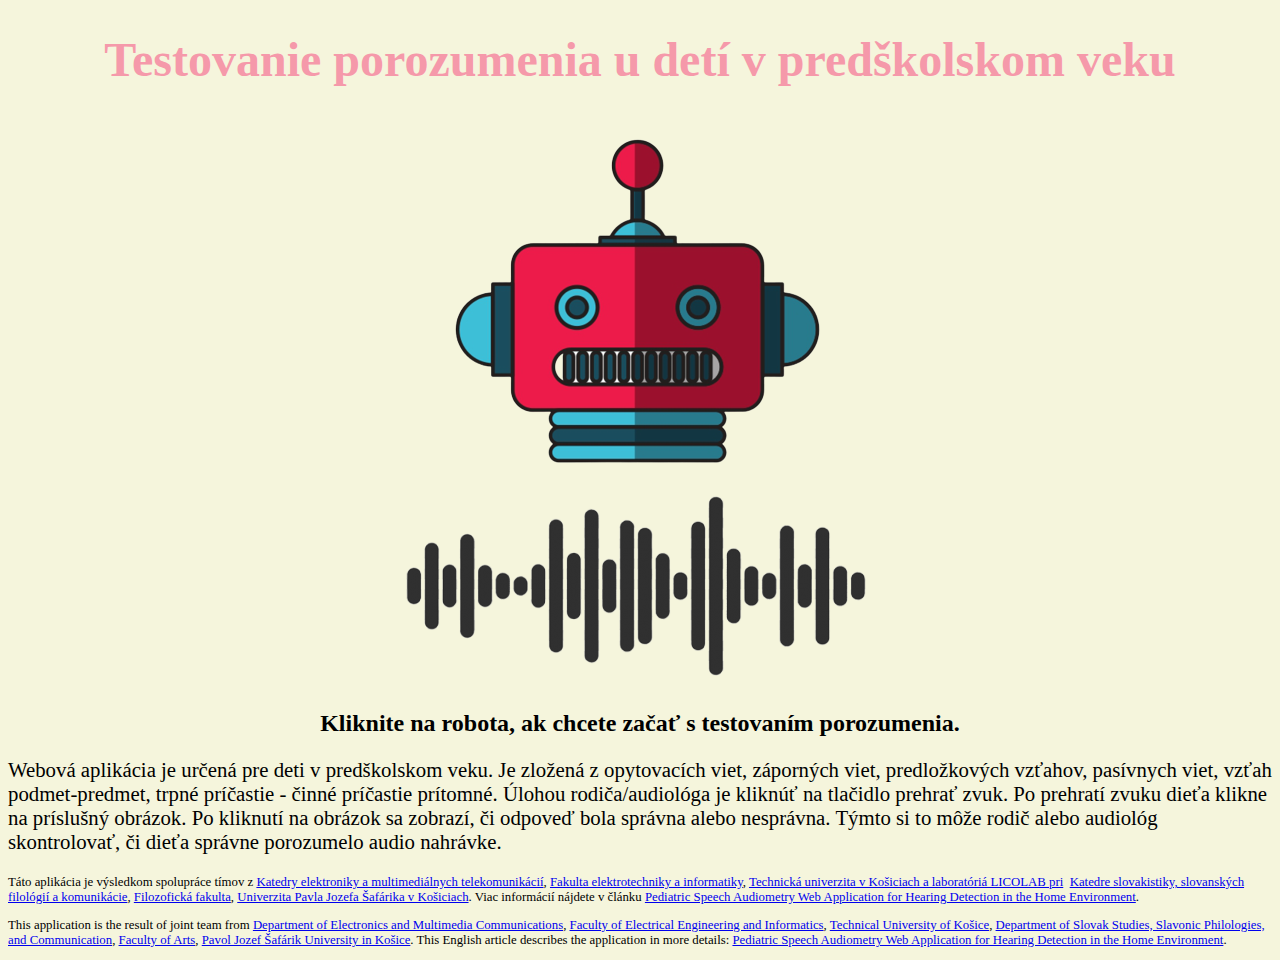
<file: index.html>
<!DOCTYPE html>
<html lang="sk">
<head>
    <meta charset="UTF-8">
    <meta http-equiv="X-UA-Compatible" content="IE=edge">
    <meta name="viewport" content="width=device-width, initial-scale=1.0">
    <link rel="stylesheet" href="style.css">
    <title>Testovanie porozumenia u detí v predškolskom veku</title>
</head>

<body>

<div class="header">

<h1>Testovanie porozumenia u detí v predškolskom veku</h1>

</div>


<div class="robot">

<a href="testovanieporozumenia.html"><img src="pictures/robot-removebg-preview.png" alt="HTML tutorial" ></a>

</div>


<div class="audiometry">

    <img src="pictures/audiometrypicture-removebg-preview.png" alt="" >
</div>


<div class="instrukcia">
    <h2>Kliknite na robota, ak chcete začať s testovaním porozumenia.</h3>
</div>


<div class="description">

    <p>Webová aplikácia je určená pre deti v predškolskom veku. Je zložená z opytovacích viet, záporných viet, predložkových vzťahov, 
       pasívnych viet, vzťah podmet-predmet, trpné príčastie - činné príčastie prítomné. Úlohou rodiča/audiológa je kliknúť na 
       tlačidlo prehrať zvuk. Po prehratí zvuku dieťa klikne na príslušný obrázok. Po kliknutí na obrázok sa zobrazí, či odpoveď bola 
       správna alebo nesprávna. Týmto si to môže rodič alebo audiológ skontrolovať, či dieťa správne porozumelo audio nahrávke.</p>

    </div>
    
   

<div class="linky">

<p>Táto aplikácia je výsledkom spolupráce tímov 
    z <a href="http://kemt.fei.tuke.sk/">Katedry elektroniky a multimediálnych telekomunikácií</a>, 
    <a href="http://www.fei.tuke.sk/">Fakulta elektrotechniky a informatiky</a>, 
    <a href="http://www.tuke.sk/wps/portal">Technická univerzita v Košiciach a laboratóriá LICOLAB pri</a> 
    &nbsp;<a href="https://www.upjs.sk/filozoficka-fakulta/katedra-slovakistiky-slovanskych-filologii-a-komunikacie/">Katedre 
    slovakistiky, slovanských filológií a&nbsp;komunikácie</a>, 
    <a href="https://www.upjs.sk/filozoficka-fakulta/">Filozofická fakulta</a>, 
    <a href="https://www.upjs.sk/">Univerzita Pavla Jozefa Šafárika v&nbsp;Košiciach</a>. Viac informácií nájdete v článku 
        <a href="https://doi.org/10.3390/electronics9060994">Pediatric Speech Audiometry Web Application for Hearing Detection in the Home Environment</a>.</p>

  


  <p>This application is the result of joint team
       from <a href="http://kemt.fei.tuke.sk/en/about-kemt-2/contact-2/">Department of Electronics and Multimedia 
       Communications</a>, <a href="http://fei.tuke.sk/en">Faculty of Electrical Engineering and Informatics</a>, 
       <a href="https://www.tuke.sk/wps/portal/tuke">Technical University of Košice</a>,
        <a href="https://www.upjs.sk/en/faculty-of-arts/department-of-slovak-studies-slavonic-philologies-and-communication/">Department of Slovak Studies, Slavonic Philologies, and Communication</a>, 
        <a href="https://www.upjs.sk/en/faculty-of-arts/">Faculty of Arts</a>, 
        <a href="https://www.upjs.sk/en/">Pavol Jozef Šafárik University in Košice</a>. 
        This English article describes the application in more details: 
        <a href="https://doi.org/10.3390/electronics9060994">Pediatric Speech Audiometry Web Application for Hearing Detection in the Home Environment</a>.</p>

    </div>

</body>
</html>
</file>
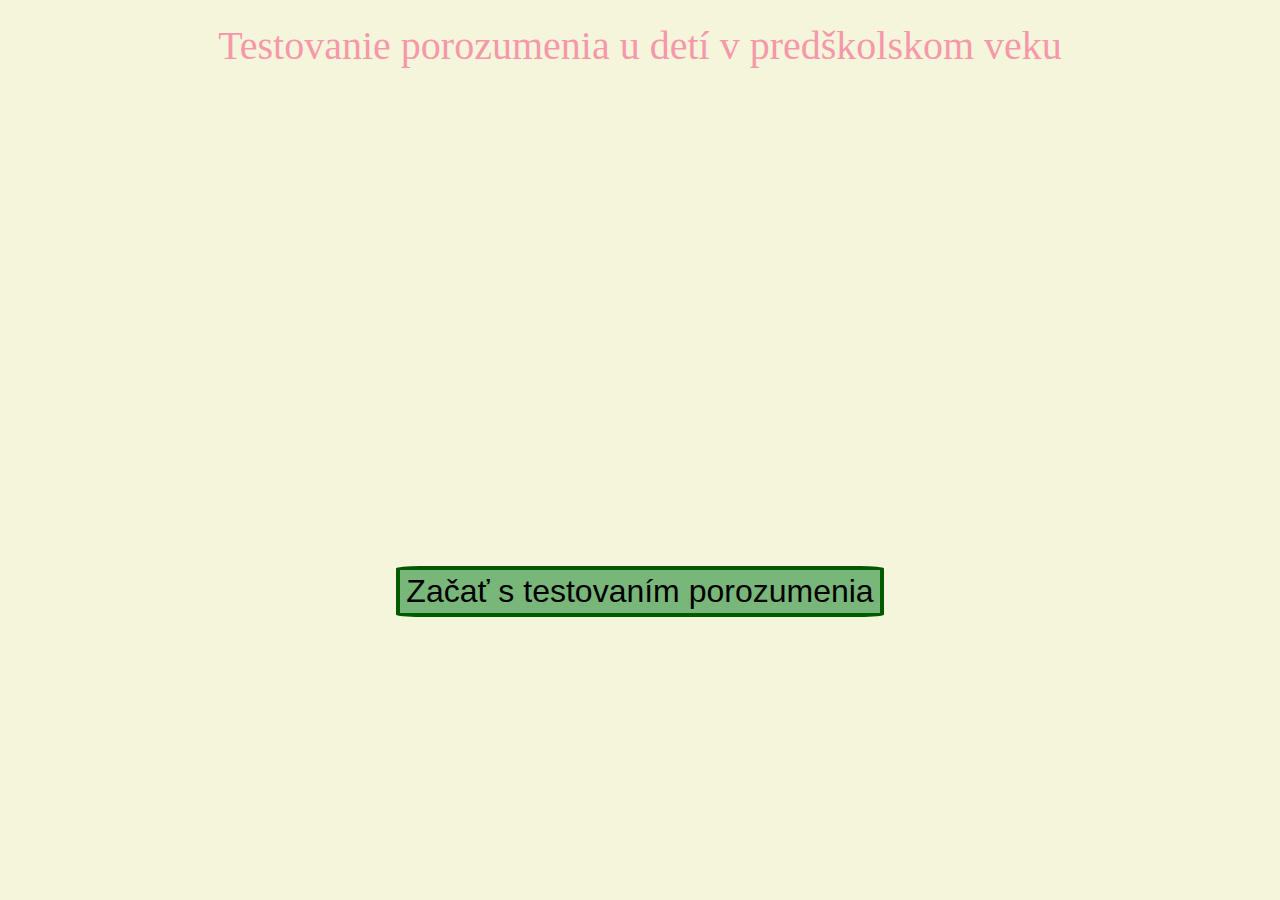
<file: testovanieporozumenia.html>
<!DOCTYPE html>
<html lang="sk">
  <head>
    <meta charset="UTF-8" />
    <meta name="viewport" content="width=device-width, initial-scale=1.0" />
    <link rel="stylesheet" type="text/css" href="styling.css" />
    <title>Testovanie porozumenia u detí v predškolskom veku</title>
    <style></style>
  </head>

  <body>
   <header>
      <nav>
      <p>Testovanie porozumenia u detí v predškolskom veku</p>
      </nav>
    </header>
    <div id="results" style="display: none">
      <table id="answerStats">
        <tr>
          <td>Správne odpovede:</td>
          <td id="answerNumber">0</td>
        </tr>
        <tr>
          <td>Nesprávne odpovede:</td>
          <td id="answerIncorrect">0</td>
        </tr>
      </table>
      <div class="buttonholder">
        <button onclick="reset()" id="playbutton">Skúsiť znova</button>
      </div>
    </div>

    <div id="holder">
      <div id="questionText"></div>
      <div id="detection"></div>
      <div class="buttonholder">
        <button onclick="start()" id="startButton">Začať s testovaním porozumenia</button>
        <button
          onclick="nextQuestion()"
          id="nextQuestionButton"
          style="display: none"
        >
          Ďalší zvuk
        </button>
      </div>
      <footer></footer>
    </div>
    <script src="questions.js"></script>
    <script src="question mechanism.js"></script>
  </body>
</html>
</file>
<file: style.css>
body{
    background-color: beige;
}

.header{
font-size: 1.5rem;    
text-align: center; 
color: rgb(245, 153, 170);
/*height: 8rem;*/
width: 100%;
}

.instrukcia{
    text-align: center;
}
.description{

font-size: 1.3rem;
}

.robot{
    
    width: 100%;
   height: 100%;
  display: flex;
  justify-content: center;
  flex-wrap: wrap;
  position: relative;
}

.audiometry{

    width: 100%;
   height: 100%;
  display: flex;
  justify-content: center; 
  flex-wrap: wrap; 
  position: relative;

}

.linky{
font-size: 0.8rem;
}



.button {
  padding: 30px 100px;
  font-size: 40px;
  display: block;/*centrovanie tlacidla 1.riadok*/
  margin: auto;/*centrovanie tlacidla 2.riadok*/
  text-align: center;
  cursor: pointer;
  outline: none;
  color: #fff;
  background-color: #4CAF50;
  border: none;
  border-radius: 15px;
  box-shadow: 0 9px #999;
}

.button2 {
  padding: 25px 25px;
  font-size: 40px;
  display: block;/*centrovanie tlacidla 1.riadok*/
  margin: auto;/*centrovanie tlacidla 2.riadok*/
  text-align: center;
  cursor: pointer;
  outline: none;
  color: #fff;
  background-color: #4CAF50;
  border: none;
  border-radius: 15px;
  box-shadow: 0 9px #999;
}



.button:hover {background-color: #3e8e41}

.button:active {
  background-color: #3e8e41;
  box-shadow: 0 5px #666;
  transform: translateY(4px);
}

/* style inputs and link buttons */
input,
.btn {
  width: 100%;
  padding: 40px;
  display: block;
  margin: 20px auto;
  border-radius: 100px;
  border-color: black;
  opacity: 0.85;
  font-size: 50px;
  font-weight: 1000;
  line-height: 30px;
  text-decoration: none; 
}
input[type=submit] {
  background-color: rgb(5, 20, 231);
  color: white;
  cursor: pointer;
}

.col {
  float: center;
  width: 70%;
  margin: auto;
  padding: 0 50px;
  margin-top: 40px;
}

.hide-md-lg {
  display: none;
}


header {
    color: #4CAF50;
}

header >h1 {
    color: black; 
    font-size: 60px;
    text-align: center;
    font-family: Impact, Charcoal, sans-serif;
}


 .score-board {
    padding-left: 5px auto;
    top: 5rem;
    border: 5px solid black;
    border-radius: 20px; 
    text-align: center; 
    width: 200px;
    color: black;
    font-size: 30px;
    padding: 5px 20px;
    font-family: Impact, Charcoal, sans-serif;
    position: relative;
}

.badge {
    background:rgb(0, 255, 0);
    color: black;
    font-size: 10px;
    padding: 2px 10px;
    font-family: Impact, Charcoal, sans-serif; 
}
.badge2 {
    background:rgb(255, 0, 0);
    color: black;
    font-size: 10px;
   padding: 2px 10px;
    font-family: Impact, Charcoal, sans-serif; 
}

#correct-label {
    position: absolute;
    padding: 2px 10px;
    border-radius: 20px; 

    top: 3;
    left: 0;
}

#wrong-label {
    position: absolute;
    padding: 2px 2px;
    border-radius: 20px; 
    top: 1;
    right: 0;
}

.result {
    font-size: 40px;
    color: black;
}

.result > p {
    text-align: center;
    font-family: Impact, Charcoal, sans-serif;
}

.choices {
    margin: 20px 0;
    text-align: center;
}

.choice {
    border: 4px solid black;
    border-radius: 10px; 

    margin: 0 15px;
    padding: 10px;
    display: inline-block;
    transition: all 0.3s ease;    
}

.choice:hover {
    cursor: pointer;
    background: rgb(128, 0, 109);
}

.playbutton {
    margin: 50px 0;
    text-align: center;
}

.playbutton2 {
    margin: 0 15px;
    padding: 10px;
    display: inline-block;
    transition: all 0.3s ease; 
}

.home-btn {
  width: 200px;
  height: 200px;
  border-radius: 50%;
  position: relative;
  
}

#outer
{
    width:100%;
    text-align: center;
    margin-left: -100px

    
}
.inner
{
    display: inline-block;
    margin-left: 200px

}

.playbutton:hover {
    cursor: pointer;
}

.play-btn {
  
  width: 200px;
  height: 200px;
  background: radial-gradient( rgba(0, 184, 104, 0.8) 60%, rgb(255, 255, 255) 62%);
  border-radius: 50%;
  position: relative;
  display: block;
  margin: 20px auto;
  box-shadow: 0px 0px 25px 3px rgba(0, 0, 0, 0.8);
  
}
button:focus {outline:0;}

/* trojuholník v buttone */
.play-btn::after {
  
  content: "";
  position: absolute;
  left: 50%;
  top: 50%;
  -webkit-transform: translateX(-40%) translateY(-50%);
  transform: translateX(-40%) translateY(-50%);
  transform-origin: center center;
  width: 0;
  height: 0;
  border-top: 15px solid transparent;
  border-bottom: 15px solid transparent;
  border-left: 25px solid #fff;
  z-index: 100;
  -webkit-transition: all 400ms cubic-bezier(0.55, 0.055, 0.675, 0.19);
  transition: all 400ms cubic-bezier(0.55, 0.055, 0.675, 0.19);
}
/*

.play-btn:before {
  content: "";
  position: absolute;
  width: 150%;
  height: 150%;
  -webkit-animation-delay: 0s;
  animation-delay: 0s;
  -webkit-animation: pulsate1 2s;
  animation: pulsate1 2s;
  -webkit-animation-direction: forwards;
  animation-direction: forwards;
  -webkit-animation-iteration-count: infinite;
  animation-iteration-count: infinite;
  -webkit-animation-timing-function: steps;
  animation-timing-function: steps;
  opacity: 1;
  border-radius: 50%;
  border: 5px solid rgba(255, 255, 255, .75);
  top: -30%;
  left: -30%;
  background: rgba(0,0,255,0.3);
}
*/
@-webkit-keyframes pulsate1 {
  0% {
    -webkit-transform: scale(0.6);
    transform: scale(0.6);
    opacity: 1;
    box-shadow: inset 0px 0px 25px 3px rgba(255, 255, 255, 0.75), 0px 0px 25px 10px rgba(255, 255, 255, 0.75);
  }
  100% {
    -webkit-transform: scale(1);
    transform: scale(1);
    opacity: 0;
    box-shadow: none;

  }
}

@keyframes pulsate1 {
  0% {
    -webkit-transform: scale(0.6);
    transform: scale(0.6);
    opacity: 1;
    box-shadow: inset 0px 0px 25px 3px rgba(255, 255, 255, 0.75), 0px 0px 25px 10px rgba(255, 255, 255, 0.75);
  }
  100% {
    -webkit-transform: scale(1, 1);
    transform: scale(1);
    opacity: 0;
    box-shadow: none;

  }
}

.nextbutton {
    margin: 50px 0;
    text-align: center;
}

.nextbutton2 {
    margin: 0 15px;
    padding: 10px;
    display: inline-table;
    transition: all 0.3s ease;    
}

.nextbutton:hover {
    cursor: pointer;
}
</file>
<file: styling.css>
html,
body {
  height: 100%;
  min-height: 100%;
  margin: 0;
  padding: 0;
  scroll-behavior: smooth;
 /* font-family: Sans-serif;*/
}

* {
  -webkit-box-sizing: border-box;
  box-sizing: border-box;
}

::-webkit-scrollbar {
  width: 0.4rem;
}

::-webkit-scrollbar-track {
  background: #888;
}

::-webkit-scrollbar-thumb {
  background: #555;
}

#questionText {
  width: 100vw;
  display: flex;
  justify-content: center;
  align-items: flex-end;
  font-size: 2rem;
}

#holder {
  min-height: 100%;
  width: 100%;
  background-color: beige;
  display: -webkit-box;
  display: -ms-flexbox;
  display: flex;
  -ms-flex-wrap: wrap;
  flex-wrap: wrap;
}

header {
  z-index: 2;
  position: absolute;
  width: 100vw;
  display: -webkit-box;
  display: -ms-flexbox;
  display: flex;
  -ms-flex-wrap: nowrap;
  flex-wrap: nowrap;
  -webkit-box-pack: center;
  -ms-flex-pack: center;
  justify-content: center;
  -webkit-box-align: center;
  -ms-flex-align: center;
  align-items: center;
  height: 10vh;
  background-color: beige;
}

header nav {
  font-size: 40px;
  width: auto;
  color: rgb(245, 153, 170);

}

header nav a {
  color: rgb(245, 153, 170);
  text-decoration: none;
}

header nav a:nth-child(n + 2) {
  margin-left: 1rem;
}

header nav a:hover {
  text-decoration: underline;
}

#detection {
  width: 100vw;
  display: -webkit-box;
  display: -ms-flexbox;
  display: flex;
  -webkit-box-pack: center;
  -ms-flex-pack: center;
  justify-content: center;
  -webkit-box-align: center;
  -ms-flex-align: center;
  align-items: center;
  -ms-flex-wrap: nowrap;
  flex-wrap: nowrap;
}

#detection button {
  margin-bottom: 1vh;
  height: 13vw;
  width: 13vw;
  border: 4px solid #005a00;
  background-color: #8bbb8b;
  margin-left: 1vh;
  border-radius: 15%;
  outline: none;
}

#detection button img {
  width: 11vw;
  border-radius: 15%;
  border: 0.2rem solid black;
}

#detection button img:hover {
  cursor: pointer;
}

#playbutton {
  margin-top: 2rem;
}

#results {
  width: 100vw;
  height: 100vh;
  background-color: beige;
  position: absolute;
  display: -webkit-box;
  display: -ms-flexbox;
  display: flex;
  -webkit-box-pack: center;
  -ms-flex-pack: center;
  justify-content: center;
  -webkit-box-align: center;
  -ms-flex-align: center;
  align-items: center;
  -ms-flex-wrap: wrap;
  flex-wrap: wrap;
  align-content: center;
}
.answerButton {
  display: flex;
  align-items: center;
  justify-content: center;
}
#answerStats {
  width: auto;
  font-size: 22px;
}

.buttonholder {
  width: 100vw;
  display: -webkit-box;
  display: -ms-flexbox;
  display: flex;
  -webkit-box-pack: center;
  -ms-flex-pack: center;
  justify-content: center;
}

.buttonholder button {
  font-size: 32px;
  border-radius: 5%;
  outline: none;
  border: 4px solid #005a00;
  background-color: #79b679;
  height: 4vw;
}

@media only screen and (max-width: 914px) {
  #answerStats {
    font-size: 32px;
  }
  #detection {
    width: 90vw;
    margin: 1vh 5vw 0 5vw;
    -ms-flex-wrap: wrap;
    flex-wrap: wrap;
  }
  #detection button {
    height: 25vw;
    width: 25vw;
  }
  #detection button img {
    width: 22vw;
  }
  .buttonholder {
    margin-top: 2vh;
  }
  .buttonholder button {
    width: 32vw;
    height: 16vw;
  }
}

@media only screen and (max-width: 767px) {
  body {
    overflow: hidden;
  }

  header {
    height: 7vh;
    z-index: 2;
  }
  header nav {
    font-size: 22px;
  }
  #answerStats {
    font-size: 22px;
  }
  #detection {
    width: 90vw;
    margin: 1vh 5vw 0 5vw;
  }
  #detection button {
    height: 41vw;
    width: 41vw;
  }
  #detection button img {
    width: 32vw;
  }
  .buttonholder {
    margin-top: 2vh;
  }
  .buttonholder button {
    font-size: 22px;
    width: 32vw;
    height: 16vw;
  }
}

@media only screen and (max-width: 300px) {
  #questionText {
    font-size: 1.5rem;
  }

  .buttonholder button {
    font-size: 16px;
  }
}
</file>
